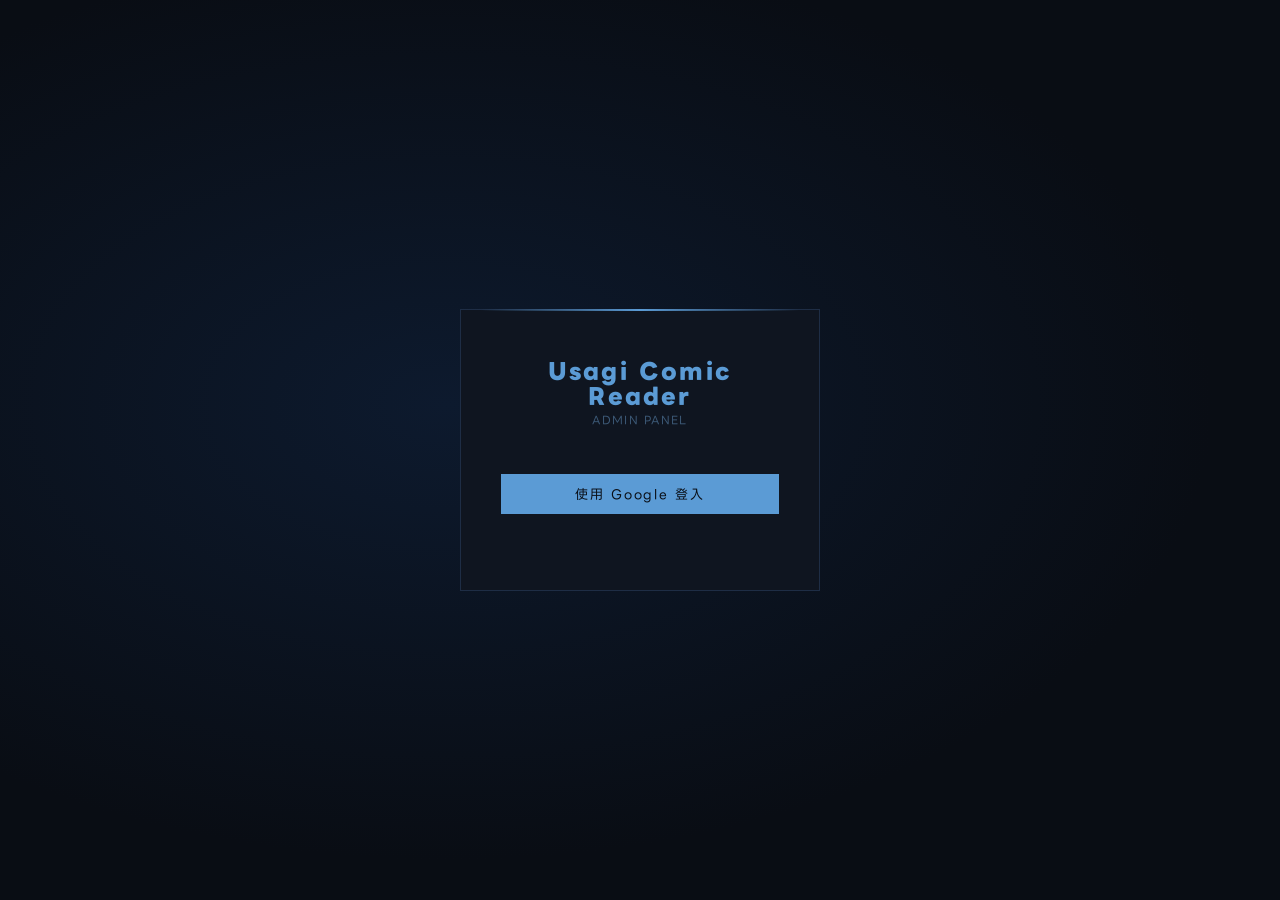
<file: tksk/sak7@dm.html>
<!DOCTYPE html>
<html lang="zh-TW">
<head>
<meta charset="UTF-8">
<meta name="viewport" content="width=device-width, initial-scale=1.0">
<title>Usagi Comic Reader</title>
<link href="https://fonts.googleapis.com/css2?family=LINE+Seed+JP:wght@100;400;700;800&display=swap" rel="stylesheet">
<link rel="stylesheet" href="common.css">
<style>
  /* 共用樣式在 common.css，這裡只放後台專用的 */

  /* ── ADMIN ── */
  .admin-inner { max-width: 860px; margin: 0 auto; padding: 32px 24px; }
  .admin-title { font-family: 'LINE Seed JP', sans-serif; font-size: 18px; font-weight: 800; color: var(--accent); margin-bottom: 28px; letter-spacing: 0.12em; }
  .admin-section { margin-bottom: 40px; }
  .admin-section-title { font-size: 11px; letter-spacing: 0.14em; color: var(--text3); margin-bottom: 16px; text-transform: uppercase; padding-bottom: 8px; border-bottom: 1px solid var(--border); }
  .field-row { display: flex; gap: 8px; margin-bottom: 10px; flex-wrap: wrap; }
  .field { flex: 1; min-width: 0; }
  .field label { display: block; font-size: 11px; color: var(--text3); margin-bottom: 4px; letter-spacing: 0.06em; }
  .field input, .field select, .field textarea { width: 100%; padding: 9px 12px; background: var(--bg3); border: 1px solid var(--border); color: var(--text); font-family: inherit; font-size: 13px; outline: none; transition: border-color 0.2s; }
  .field input:focus, .field select:focus, .field textarea:focus { border-color: var(--acc2); }
  .field textarea { min-height: 80px; resize: vertical; }
  select option { background: var(--bg3); }
  .btn-danger { background: transparent; color: var(--danger); border: 1px solid var(--danger); }
  .btn-danger:hover { background: var(--danger); color: #fff; }
  .btn-sm { padding: 5px 12px; font-size: 11px; }
  .work-list-item { border: 1px solid var(--border); background: var(--bg2); margin-bottom: 10px; overflow: hidden; }
  .work-list-header { display: flex; align-items: center; cursor: pointer; gap: 10px; }
  .work-list-header:hover { background: var(--bg3); }
  /* cover thumbnail in admin list */
  .work-list-cover { width: 48px; height: 48px; flex-shrink: 0; background: var(--bg3); overflow: hidden; display: flex; align-items: center; justify-content: center; }
  .work-list-cover img { width: 100%; height: 100%; object-fit: cover; }
  .work-list-cover-ph { font-size: 18px; color: var(--border); font-family: 'LINE Seed JP', sans-serif; }
  .work-list-toggle { padding: 14px 0 14px 14px; color: var(--text3); transition: transform 0.2s; font-size: 11px; }
  .work-list-toggle.open { transform: rotate(90deg); }
  .work-list-name { flex: 1; font-size: 14px; padding: 14px 0; }
  .work-list-type { font-size: 11px; color: var(--text3); letter-spacing: 0.06em; }
  .work-list-actions { display: flex; gap: 6px; padding: 0 14px; }
  .work-list-body { padding: 0 16px 16px; border-top: 1px solid var(--border); }

  .admin-work-tabs { display:flex; gap:8px; margin: 10px 0 12px; }
  .admin-work-tab { padding: 6px 12px; font-size: 11px; letter-spacing: 0.08em; cursor: pointer; border: 1px solid var(--border); background: var(--bg3); color: var(--text3); font-family: inherit; transition: all 0.2s; }
  .admin-work-tab:hover { border-color: var(--acc2); color: var(--text2); }
  .admin-work-tab.active { border-color: var(--accent); color: var(--accent); }
  .drag-handle { padding: 14px 6px 14px 10px; color: var(--text3); cursor: grab; user-select: none; }
  .work-list-item.dragging { opacity: 0.55; }
  .work-list-item.drag-over { outline: 1px dashed var(--acc2); }
  .chapter-edit-item { display: flex; align-items: center; gap: 8px; padding: 8px 0; border-bottom: 1px solid var(--bg3); }
  .chapter-edit-name { flex: 1; font-size: 13px; color: var(--text2); }
  .chapter-edit-count { font-size: 11px; color: var(--text3); }

  /* ── Markdown Editor ── */
  .md-toolbar { display: flex; gap: 4px; padding: 6px 0; flex-wrap: wrap; }
  .md-toolbar button { padding: 4px 10px; font-size: 12px; background: var(--bg); border: 1px solid var(--border); color: var(--text2); cursor: pointer; font-family: monospace; transition: all 0.2s; line-height: 1.4; }
  .md-toolbar button:hover { border-color: var(--acc2); color: var(--accent); }
  .md-preview-box { min-height: 120px; max-height: 400px; overflow-y: auto; padding: 12px; background: var(--bg); border: 1px solid var(--border); font-size: 14px; color: var(--text2); line-height: 1.9; }
  .md-preview-box:empty::before { content: '預覽區（輸入內容後即時顯示）'; color: var(--text3); font-size: 12px; }
  .md-preview-box h1 { font-size: 20px; font-weight: 800; color: var(--text); margin: 12px 0 8px; font-family: 'LINE Seed JP', sans-serif; }
  .md-preview-box h2 { font-size: 17px; font-weight: 800; color: var(--text); margin: 10px 0 6px; font-family: 'LINE Seed JP', sans-serif; }
  .md-preview-box h3 { font-size: 15px; font-weight: 700; color: var(--text); margin: 8px 0 4px; }
  .md-preview-box p { margin-bottom: 8px; }
  .md-preview-box strong { color: var(--text); }
  .md-preview-box em { font-style: italic; }
  .md-preview-box del { color: var(--text3); }
  .md-preview-box code { background: var(--bg3); padding: 2px 6px; font-family: monospace; font-size: 12px; color: var(--accent); border-radius: 2px; }
  .md-preview-box pre { background: var(--bg3); border: 1px solid var(--border); padding: 12px; margin: 8px 0; overflow-x: auto; border-radius: 2px; }
  .md-preview-box pre code { background: none; padding: 0; }
  .md-preview-box img { display: block; max-width: 100%; margin: 8px 0; border: 1px solid var(--border); }
  .md-preview-box hr { border: none; border-top: 1px solid var(--border); margin: 12px 0; }
  .md-preview-box ul, .md-preview-box ol { padding-left: 20px; margin-bottom: 8px; }
  .md-preview-box li { margin-bottom: 4px; }
  .md-preview-box .spoiler-img { margin: 8px 0; }   /* 爆雷其餘樣式在 common.css */
  a.nav-btn { text-decoration: none; }
</style>
</head>
<body>

<!-- ══ LOGIN ══ -->
<div id="page-login" class="page active">
  <div class="login-box">
    <div class="login-title">Usagi Comic Reader</div>
    <div class="login-sub">ADMIN PANEL</div>
    <button class="btn-login" onclick="doLogin(true)" style="margin-top:16px">使用 Google 登入</button>
    <div class="login-error" id="login-error"></div>
  </div>
</div>

<!-- ══ ADMIN ══ -->
<div id="page-admin" class="page">
  <nav class="site-nav">
    <div class="nav-logo">Usagi</div>
    <a class="nav-btn" href="index.html#library=manga" target="_blank">漫畫</a>
    <span class="nav-sep">·</span>
    <a class="nav-btn" href="index.html#library=illust" target="_blank">插圖</a>
    <span class="nav-sep">·</span>
    <button class="nav-btn active" onclick="showPage('admin')">管理</button>
    <button class="nav-btn" onclick="logout()" style="margin-left:auto">登出</button>
  </nav>
  <div class="admin-inner">
    <div class="admin-title">管 理 後 台</div>
    <div class="admin-section">
      <div class="admin-section-title" style="display:flex;align-items:center;justify-content:space-between">
        <span>作品管理</span>
        <button class="btn btn-primary btn-sm" onclick="openWorkModal()">+ 新增作品</button>
      </div>
      <div class="admin-work-tabs">
        <button class="admin-work-tab active" id="admin-tab-manga" onclick="setAdminWorkTab('manga')">漫畫</button>
        <button class="admin-work-tab" id="admin-tab-illust" onclick="setAdminWorkTab('illust')">插畫</button>
      </div>
      <div id="admin-work-list"></div>
    </div>
    <div class="admin-section">
      <div class="admin-section-title">資料備份</div>
      <div class="field-row">
        <button class="btn btn-secondary" onclick="exportData()">匯出 JSON</button>
        <button class="btn btn-secondary" onclick="document.getElementById('import-file').click()">匯入 JSON</button>
        <button class="btn btn-secondary" onclick="updateJSON()">更新JSON</button>
        <input type="file" id="import-file" accept=".json" style="display:none" onchange="importData(this)">
      </div>
      <div style="font-size:11px;color:var(--text3);margin-top:8px;line-height:1.8">編輯完要按「更新JSON」才會寫回 GitHub。建議定期匯出備份以防資料遺失。</div>
    </div>
  </div>
</div>

<!-- ══ MODAL: 新增/編輯作品 ══ -->
<div class="modal-overlay" id="modal-work">
  <div class="modal">
    <div class="modal-title" id="modal-work-title">新增作品</div>
    <div class="field-row">
      <div class="field"><label>作品標題</label><input type="text" id="m-work-title" placeholder="作品名稱"></div>
      <div class="field" style="max-width:120px">
        <label>分類</label>
        <select id="m-work-type" onchange="toggleReadMode()">
          <option value="manga">漫畫</option>
          <option value="illust">插圖</option>
        </select>
      </div>
    </div>
    <div class="field" id="read-mode-field">
      <label>閱讀方式</label>
      <select id="m-work-readmode">
        <option value="strip">條漫（垂直滾動）</option>
        <option value="paged">頁漫（從右至左翻頁）</option>
      </select>
    </div>
    <div class="field"><label>作品封面 URL（選填）</label><input type="text" id="m-work-cover" placeholder="https://..."></div>
    <div class="modal-actions">
      <button class="btn btn-secondary" onclick="closeModal('modal-work')">取消</button>
      <button class="btn btn-primary" onclick="saveWork()">儲存</button>
    </div>
  </div>
</div>

<!-- ══ MODAL: 新增/編輯漫畫話數 ══ -->
<div class="modal-overlay" id="modal-chapter">
  <div class="modal">
    <div class="modal-title" id="modal-chapter-title">新增話數</div>
    <div class="field"><label>話數標題</label><input type="text" id="m-ch-title" placeholder="例：第1話、番外篇"></div>
    <div class="field" style="margin-top:10px"><label>話數封面圖 URL（選填）</label><input type="text" id="m-ch-cover" placeholder="https://...（留空則用第一張圖）"></div>
	<div class="field" style="margin-top:10px">
  <label>閱讀模式（預設跟隨作品）</label>
  <select id="m-ch-readmode">
    <option value="">跟隨作品設定</option>
    <option value="strip">條漫</option>
    <option value="paged">頁漫</option>
  </select>
</div>
    <div style="margin-top:14px;margin-bottom:6px;font-size:11px;color:var(--text3);letter-spacing:0.06em">圖片 URL 列表（每行一張，<span style="color:var(--accent)">||URL||</span> = 爆雷圖片）</div>
    <div style="margin-bottom:6px"><button type="button" class="btn btn-secondary btn-sm" onclick="toggleChSpoiler()" title="將選取的 URL 加上/移除 || 爆雷標記">爆雷切換</button></div>
    <div class="field"><textarea id="m-ch-images" placeholder="https://example.com/p001.jpg&#10;||https://example.com/spoiler.jpg||&#10;https://example.com/p003.jpg" style="min-height:160px;font-family:monospace;font-size:12px"></textarea></div>
    <div class="field-row" style="margin-top:10px;align-items:center">
      <input type="file" id="m-ch-files" accept="image/*" multiple style="display:none" onchange="uploadPickedFiles(this,'m-ch-images','manga')">
      <button class="btn btn-secondary btn-sm" onclick="document.getElementById('m-ch-files').click()">從本機選圖並上傳</button>
      <div id="m-ch-upload-status" style="font-size:11px;color:var(--text3)"></div>
    </div>
    <div class="modal-actions">
      <button class="btn btn-secondary" onclick="closeModal('modal-chapter')">取消</button>
      <button class="btn btn-primary" onclick="saveChapter()">儲存</button>
    </div>
  </div>
</div>

<!-- ══ MODAL: 新增/編輯插圖貼文 ══ -->
<div class="modal-overlay" id="modal-post">
  <div class="modal">
    <div class="modal-title" id="modal-post-title">新增貼文</div>
    <div class="field"><label>貼文標題</label><input type="text" id="m-post-title" placeholder="這篇文章的標題"></div>
    <div class="field" style="margin-top:10px"><label>封面圖 URL（選填，留空自動用第一張圖）</label><input type="text" id="m-post-cover" placeholder="https://..."></div>
    
    <div style="margin-top:14px">
      <div style="font-size:11px;color:var(--text3);letter-spacing:0.06em;margin-bottom:2px">文章內文（支援 Markdown）</div>
      <div class="md-toolbar">
        <button type="button" title="粗體 **text**" onclick="insertMd('**','**')"><b>B</b></button>
        <button type="button" title="斜體 *text*" onclick="insertMd('*','*')"><i>I</i></button>
        <button type="button" title="刪除線 ~~text~~" onclick="insertMd('~~','~~')"><s>S</s></button>
        <button type="button" title="標題" onclick="insertMd('# ','')">H</button>
        <button type="button" title="行內程式碼" onclick="insertMd('\x60','\x60')">code</button>
        <button type="button" title="程式碼區塊" onclick="insertCodeBlock()">```</button>
        <button type="button" title="爆雷 ||text||" onclick="insertMd('||','||')">爆雷</button>
        <button type="button" title="清單" onclick="insertMd('- ','')">• list</button>
        <button type="button" title="分隔線" onclick="insertMdLine('---')">───</button>
      </div>
    </div>
    <div class="field"><textarea id="m-post-body" oninput="updatePostPreview()" placeholder="支援 Markdown 語法&#10;&#10;圖片 URL 單獨一行 → 顯示為圖片&#10;||URL|| → 爆雷圖片（點擊才顯示）&#10;||文字|| → 爆雷文字&#10;``` → 程式碼區塊" style="min-height:180px;line-height:1.8;font-family:monospace;font-size:12px"></textarea>
    <div class="field-row" style="margin-top:10px;align-items:center">
      <input type="file" id="m-post-files" accept="image/*" multiple style="display:none" onchange="uploadPickedFiles(this,'m-post-body','illust')">
      <button class="btn btn-secondary btn-sm" onclick="document.getElementById('m-post-files').click()">從本機選圖並上傳</button>
      <div id="m-post-upload-status" style="font-size:11px;color:var(--text3)"></div>
    </div></div>
    <div style="margin-top:12px">
      <div style="font-size:11px;color:var(--text3);letter-spacing:0.06em;margin-bottom:6px">即時預覽</div>
      <div class="md-preview-box" id="m-post-preview"></div>
    </div>
    <div class="modal-actions">
      <button class="btn btn-secondary" onclick="closeModal('modal-post')">取消</button>
      <button class="btn btn-primary" onclick="savePost()">儲存</button>
    </div>
  </div>
</div>

<div class="toast" id="toast"></div>

<script src="common.js"></script>
<script>
// AUTH_API、callApi、showPage、esc、toast、parseMd 等共用函式在 common.js
const UPLOAD_SITE_BASE = location.origin;
const REMIND = '（記得按「更新JSON」）';

// ══════════════════════════════════════════
// STATE
// ══════════════════════════════════════════
let STATE = {
  token: null,
  userEmail: null,
  works: [],
  loaded: false,     // data.json 是否成功載入；沒載入時禁止「更新JSON」，避免把線上資料蓋成空的
  dataSha: null,     // 載入時 data.json 的版本（GitHub blob sha），存檔時給 Worker 比對，防止蓋掉別處的修改
  editingWorkId: null,
  editingChapterId: null,
  editingWorkIdForChapter: null,
  editingPostId: null,
  editingPostWorkId: null,
  adminWorkTab: 'manga',
};

// ══════════════════════════════════════════
// INIT
// ══════════════════════════════════════════

async function init() {
  // ── 處理 Google 登入回傳的 token ──
  STATE.token = initToken('admin_auth_token');

  // ── 驗證 token + 確認 admin 身份（由 Worker 判斷，前端不寫死 email）──
  if (STATE.token) {
    var me = await callApi('/auth/me', STATE.token);
    if (!me.ok || !me.data) {
      STATE.token = null;
      localStorage.removeItem('admin_auth_token');
    } else if (!me.data.isAdmin) {
      STATE.token = null;
      localStorage.removeItem('admin_auth_token');
      document.getElementById('login-error').textContent = '此帳號沒有管理員權限';
    } else {
      STATE.userEmail = me.data.email;
    }
  }

  // ── 載入資料 ──
  if (STATE.token) {
    var res = await callApi('/api/data', STATE.token);
    if (res.status === 401) { logout(); return; }
    STATE.loaded = !!(res.ok && res.data && Array.isArray(res.data.works));
    if (STATE.loaded) {
      STATE.works = res.data.works;
      STATE.dataSha = res.data.sha || null;
    } else {
      toast('資料載入失敗：' + apiErrorText(res) + '，已停用「更新JSON」', 'error');
    }
    showPage('admin');
    renderAdmin();
  }

  document.querySelectorAll('.modal-overlay').forEach(o => {
    o.addEventListener('click', e => { if (e.target === o) o.classList.remove('open'); });
  });
}

// ══════════════════════════════════════════
// AUTH
// ══════════════════════════════════════════
function logout() {
  STATE.token = null;
  STATE.userEmail = null;
  STATE.works = [];
  STATE.loaded = false;
  STATE.dataSha = null;
  localStorage.removeItem('admin_auth_token');
  showPage('login');
}

// ══════════════════════════════════════════
// ADMIN
// ══════════════════════════════════════════

function setAdminWorkTab(t) {
  STATE.adminWorkTab = t;
  const a = document.getElementById('admin-tab-manga');
  const b = document.getElementById('admin-tab-illust');
  if (a) a.classList.toggle('active', t === 'manga');
  if (b) b.classList.toggle('active', t === 'illust');
  renderAdmin();
}

function reorderWorksWithinType(type, orderedIds) {
  const idxs = [];
  const byId = {};
  STATE.works.forEach((w, i) => { if (w.type === type) { idxs.push(i); byId[w.id] = w; } });
  const next = orderedIds.map(id => byId[id]).filter(Boolean);
  if (next.length !== idxs.length) return;
  for (let i = 0; i < idxs.length; i++) STATE.works[idxs[i]] = next[i];
}

function setupWorkDnD() {
  const list = document.getElementById('admin-work-list');
  if (!list) return;

  let draggingId = null;

  const items = list.querySelectorAll('.work-list-item');
  for (let i = 0; i < items.length; i++) {
    const item = items[i];
    const id = item.getAttribute('data-work-id');
    const handle = item.querySelector('.drag-handle');
    if (!id || !handle) continue;

    handle.setAttribute('draggable', 'true');

    handle.addEventListener('dragstart', (e) => {
      draggingId = id;
      item.classList.add('dragging');
      try { e.dataTransfer.setData('text/plain', id); } catch(err) {}
      e.dataTransfer.effectAllowed = 'move';
    });

    handle.addEventListener('dragend', () => {
      draggingId = null;
      item.classList.remove('dragging');
      const all = list.querySelectorAll('.work-list-item');
      for (let k = 0; k < all.length; k++) all[k].classList.remove('drag-over', 'dragging');
    });

    item.addEventListener('dragover', (e) => {
      e.preventDefault();
      if (!draggingId || draggingId === id) return;
      item.classList.add('drag-over');
      e.dataTransfer.dropEffect = 'move';
    });

    item.addEventListener('dragleave', () => item.classList.remove('drag-over'));

    item.addEventListener('drop', (e) => {
      e.preventDefault();
      item.classList.remove('drag-over');

      const fromId = draggingId || (() => { try { return e.dataTransfer.getData('text/plain'); } catch(err) { return ''; } })();
      const toId = id;
      if (!fromId || !toId || fromId === toId) return;

      const type = STATE.adminWorkTab || 'manga';
      const cur = STATE.works.filter(w => w.type === type).map(w => w.id);
      const fromIdx = cur.indexOf(fromId);
      const toIdx = cur.indexOf(toId);
      if (fromIdx < 0 || toIdx < 0) return;

      cur.splice(fromIdx, 1);
      cur.splice(toIdx, 0, fromId);

      reorderWorksWithinType(type, cur);
      renderAdmin();
      toast('已調整順序' + REMIND);
    });
  }
}

function renderAdmin() {
  const el = document.getElementById('admin-work-list');
  if (!STATE.loaded) { el.innerHTML = '<div class="empty-hint">資料載入失敗，請重新整理（錯誤原因見右下角訊息）</div>'; return; }
  const t = STATE.adminWorkTab || 'manga';
  const list = STATE.works.filter(w => w.type === t);
  if (!list.length) { el.innerHTML = '<div class="empty-hint">尚無作品（可按右上「新增作品」建立）</div>'; return; }
  el.innerHTML = list.map(w => {
    const isManga = w.type === 'manga';
    const coverHtml = w.cover
      ? `<img src="${esc(imgUrl(w.cover))}" loading="lazy">`
      : `<div class="work-list-cover-ph">${esc(firstChar(w.title))}</div>`;
    return `
    <div class="work-list-item" data-work-id="${w.id}">
      <div class="work-list-header" onclick="toggleWorkExpand('${w.id}')">
        <div class="work-list-toggle" id="arrow-${w.id}">▶</div>
        <div class="drag-handle" title="拖曳排序">≡</div>
        <div class="work-list-cover">${coverHtml}</div>
        <span class="work-list-name">${esc(w.title)}</span>
        <span class="work-list-type">${isManga ? (w.readMode === 'paged' ? '頁漫' : '條漫') : '插圖'}</span>
        <div class="work-list-actions">
          <button class="btn btn-secondary btn-sm" onclick="event.stopPropagation();openWorkModal('${w.id}')">編輯</button>
          <button class="btn btn-danger btn-sm" onclick="event.stopPropagation();deleteWork('${w.id}')">刪除</button>
        </div>
      </div>
      <div class="work-list-body" id="work-body-${w.id}" style="display:none">
        <div style="padding:12px 0 8px;display:flex;justify-content:flex-end">
          ${isManga
            ? `<button class="btn btn-primary btn-sm" onclick="openChapterModal('${w.id}')">+ 新增話數</button>`
            : `<button class="btn btn-primary btn-sm" onclick="openPostModal('${w.id}')">+ 新增貼文</button>`}
        </div>
        ${(w.chapters||[]).map((c,i) => {
          // 縮圖：漫畫用話數封面，沒有就用第一張圖；插圖用第一張圖（去掉 || 爆雷標記）
          const thumb = splitSpoiler((isManga && c.cover) || (c.images && c.images[0]) || '').url;
          const name = isManga ? c.title : (c.title || (c.caption||'').split('\n')[0].slice(0,30) || '（未命名）');
          const edit = isManga ? 'openChapterModal' : 'openPostModal';
          return `
          <div class="chapter-edit-item">
            ${thumb ? `<img src="${esc(imgUrl(thumb))}" loading="lazy" style="width:36px;height:36px;object-fit:cover;border:1px solid var(--border);flex-shrink:0">` : ''}
            <span class="chapter-edit-name">${String(i+1).padStart(2,'0')}. ${esc(name)}</span>
            <span class="chapter-edit-count">${(c.images||[]).length} 張</span>
            <button class="btn btn-secondary btn-sm" onclick="${edit}('${w.id}','${c.id}')">編輯</button>
            <button class="btn btn-danger btn-sm" onclick="deleteChapter('${w.id}','${c.id}')">刪</button>
          </div>`;
        }).join('')}
        ${!(w.chapters||[]).length ? '<div style="font-size:12px;color:var(--text3);padding:8px 0">尚無內容</div>' : ''}
      </div>
    </div>`
  }).join('');
  setupWorkDnD();
}

function toggleWorkExpand(id) {
  const body = document.getElementById('work-body-' + id);
  const arrow = document.getElementById('arrow-' + id);
  const open = body.style.display === 'none';
  body.style.display = open ? '' : 'none';
  arrow.classList.toggle('open', open);
}

// ── Work CRUD ──
// id 有值 = 編輯，沒值 = 新增
function openWorkModal(id) {
  const w = id ? STATE.works.find(x => x.id === id) : {};
  STATE.editingWorkId = id || null;
  document.getElementById('modal-work-title').textContent = id ? '編輯作品' : '新增作品';
  document.getElementById('m-work-title').value = w.title || '';
  document.getElementById('m-work-type').value = w.type || 'manga';
  document.getElementById('m-work-readmode').value = w.readMode || 'strip';
  document.getElementById('m-work-cover').value = w.cover || '';
  toggleReadMode();
  openModal('modal-work');
}
function toggleReadMode() {
  document.getElementById('read-mode-field').style.display =
    document.getElementById('m-work-type').value === 'illust' ? 'none' : '';
}
function saveWork() {
  const title = document.getElementById('m-work-title').value.trim();
  if (!title) { toast('請輸入標題', 'error'); return; }
  const type = document.getElementById('m-work-type').value;
  const cover = document.getElementById('m-work-cover').value.trim();
  const readMode = type === 'manga' ? document.getElementById('m-work-readmode').value : null;
  if (STATE.editingWorkId) {
    const w = STATE.works.find(x => x.id === STATE.editingWorkId);
    w.title = title; w.type = type; w.cover = cover; w.readMode = readMode;
  } else {
    STATE.works.push({ id: uid(), title, type, cover, readMode, chapters: [] });
  }
  closeModal('modal-work'); renderAdmin(); toast('已儲存' + REMIND);
}
function deleteWork(id) {
  if (!confirm('確定刪除此作品及所有內容？')) return;
  STATE.works = STATE.works.filter(x => x.id !== id);
  renderAdmin(); toast('已刪除' + REMIND);
}

// ── Manga Chapter CRUD ──
// chapterId 有值 = 編輯，沒值 = 新增
function openChapterModal(workId, chapterId) {
  const w = STATE.works.find(x => x.id === workId);
  const c = chapterId ? w.chapters.find(x => x.id === chapterId) : {};
  STATE.editingWorkIdForChapter = workId;
  STATE.editingChapterId = chapterId || null;
  document.getElementById('modal-chapter-title').textContent = chapterId ? '編輯話數' : '新增話數';
  document.getElementById('m-ch-title').value = c.title || '';
  document.getElementById('m-ch-cover').value = c.cover || '';
  document.getElementById('m-ch-readmode').value = c.readMode || '';
  document.getElementById('m-ch-images').value = (c.images||[]).join('\n');
  openModal('modal-chapter');
}
function saveChapter() {
  const title = document.getElementById('m-ch-title').value.trim();
  if (!title) { toast('請輸入標題', 'error'); return; }
  const readMode = document.getElementById('m-ch-readmode').value || null;
  const cover = document.getElementById('m-ch-cover').value.trim();
  const images = document.getElementById('m-ch-images').value.split('\n').map(s => s.trim()).filter(Boolean);
  const w = STATE.works.find(x => x.id === STATE.editingWorkIdForChapter);
  if (STATE.editingChapterId) {
    const c = w.chapters.find(x => x.id === STATE.editingChapterId);
    c.title = title; c.cover = cover; c.images = images; c.readMode = readMode;
  } else {
    w.chapters.push({ id: uid(), title, cover, images, readMode });
  }
  closeModal('modal-chapter'); renderAdmin(); toast('已儲存' + REMIND);
}
function deleteChapter(workId, chapterId) {
  if (!confirm('確定刪除？')) return;
  const w = STATE.works.find(x => x.id === workId);
  w.chapters = w.chapters.filter(x => x.id !== chapterId);
  renderAdmin(); toast('已刪除' + REMIND);
}

// ── Illust Post CRUD ──
// postId 有值 = 編輯，沒值 = 新增
function openPostModal(workId, postId) {
  const w = STATE.works.find(x => x.id === workId);
  const p = postId ? w.chapters.find(x => x.id === postId) : {};
  STATE.editingPostWorkId = workId;
  STATE.editingPostId = postId || null;
  document.getElementById('modal-post-title').textContent = postId ? '編輯貼文' : '新增貼文';
  document.getElementById('m-post-title').value = p.title || '';
  document.getElementById('m-post-cover').value = p.cover || '';
  document.getElementById('m-post-body').value = p.body || p.caption || '';
  updatePostPreview();
  openModal('modal-post');
}
function savePost() {
  const title = document.getElementById('m-post-title').value.trim();
  const coverInput = document.getElementById('m-post-cover').value.trim();
  const body = document.getElementById('m-post-body').value;

  // 圖片判斷跟 parseMd 用同一條規則（common.js 的 mdImageLine）
  const bodyImages = body.split('\n').map(mdImageLine).filter(Boolean).map(function(img){ return img.url; });
  const cover = coverInput || (bodyImages[0] || '');

  if (!bodyImages.length && !body.trim()) { toast('請輸入圖片或文字內容', 'error'); return; }

  const w = STATE.works.find(x => x.id === STATE.editingPostWorkId);
  const postData = { title, cover, images: bodyImages, body, caption: '' };

  if (STATE.editingPostId) {
    const p = w.chapters.find(x => x.id === STATE.editingPostId);
    Object.assign(p, postData);
  } else {
    w.chapters.push({ id: uid(), ...postData });
  }

  closeModal('modal-post'); renderAdmin(); toast('已儲存' + REMIND);
}

// ── Backup ──
function exportData() {
  const blob = new Blob([JSON.stringify({ version: 1, works: STATE.works }, null, 2)], { type: 'application/json' });
  const a = document.createElement('a');
  a.href = URL.createObjectURL(blob);
  a.download = 'data.json';
  a.click();
  toast('已匯出');
}

// 寫回 GitHub：帶上載入時的版本 sha，Worker 發現線上版本不同會回 409，不會蓋掉別處的修改
async function updateJSON() {
  if (!STATE.loaded) { toast('資料沒有成功載入，為避免把 data.json 蓋成空的，已停用更新；請重新整理', 'error'); return; }
  const res = await callApi('/saveData', STATE.token, {
    method: 'POST',
    headers: { 'Content-Type': 'application/json' },
    body: JSON.stringify({ version: 1, works: STATE.works, sha: STATE.dataSha })
  });
  if (res.ok) {
    STATE.dataSha = (res.data && res.data.sha) || null;
    toast('已更新 data.json');
  } else if (res.status === 409) {
    toast('data.json 在別處被改過（例如直接在 GitHub 編輯），請先匯出備份再重新整理', 'error');
  } else {
    toast('更新 data.json 失敗：' + apiErrorText(res), 'error');
  }
}

function importData(input) {
  const file = input.files[0]; if (!file) return;
  const r = new FileReader();
  r.onload = e => {
    try {
      const d = JSON.parse(e.target.result);
      if (d.works) STATE.works = d.works;
      renderAdmin(); toast('已匯入' + REMIND);
    } catch { toast('JSON 格式錯誤', 'error'); }
  };
  r.readAsText(file);
  input.value = '';
}

// ══════════════════════════════════════════
// UTILS
// ══════════════════════════════════════════
function uid() { return Math.random().toString(36).slice(2,10) + Date.now().toString(36); }
function openModal(id) { document.getElementById(id).classList.add('open'); }
function closeModal(id) { document.getElementById(id).classList.remove('open'); }

// ══════════════════════════════════════════
// MARKDOWN EDITOR（parseMd 在 common.js，跟前台同一套）
// ══════════════════════════════════════════
function insertMd(before, after) {
  var ta = document.getElementById('m-post-body');
  var start = ta.selectionStart;
  var end = ta.selectionEnd;
  var val = ta.value;
  var selected = val.substring(start, end);
  var replacement = before + selected + after;
  ta.value = val.substring(0, start) + replacement + val.substring(end);
  ta.focus();
  var newStart = start + before.length;
  var newEnd = newStart + selected.length;
  ta.setSelectionRange(newStart, newEnd);
  updatePostPreview();
}

function insertMdLine(text) {
  var ta = document.getElementById('m-post-body');
  var start = ta.selectionStart;
  var val = ta.value;
  var before = val.substring(0, start);
  var after = val.substring(start);
  var prefix = (before.length && before.charAt(before.length - 1) !== '\n') ? '\n' : '';
  var suffix = (after.length && after.charAt(0) !== '\n') ? '\n' : '';
  var insert = prefix + text + suffix;
  ta.value = before + insert + after;
  ta.focus();
  var pos = start + insert.length;
  ta.setSelectionRange(pos, pos);
  updatePostPreview();
}

function insertCodeBlock() {
  var ta = document.getElementById('m-post-body');
  var start = ta.selectionStart;
  var end = ta.selectionEnd;
  var val = ta.value;
  var selected = val.substring(start, end);
  var replacement = '```\n' + selected + '\n```';
  ta.value = val.substring(0, start) + replacement + val.substring(end);
  ta.focus();
  var pos = start + 4;
  ta.setSelectionRange(pos, pos + selected.length);
  updatePostPreview();
}

function updatePostPreview() {
  var body = document.getElementById('m-post-body').value;
  var preview = document.getElementById('m-post-preview');
  if (preview) preview.innerHTML = parseMd(body);
}

function toggleChSpoiler() {
  var ta = document.getElementById('m-ch-images');
  var start = ta.selectionStart;
  var end = ta.selectionEnd;
  var val = ta.value;
  // expand selection to full lines
  while (start > 0 && val.charAt(start - 1) !== '\n') start--;
  while (end < val.length && val.charAt(end) !== '\n') end++;
  var selected = val.substring(start, end);
  var lines = selected.split('\n');
  var toggled = lines.map(function(line) {
    var t = line.trim();
    if (!t) return line;
    var sp = splitSpoiler(t);
    return sp.spoiler ? sp.url : '||' + t + '||';
  });
  ta.value = val.substring(0, start) + toggled.join('\n') + val.substring(end);
  ta.focus();
  ta.setSelectionRange(start, start + toggled.join('\n').length);
}

init();

// ══════════════════════════════════════════
// FILE UPLOAD (local -> Worker -> GitHub -> URL)
// ══════════════════════════════════════════
async function uploadPickedFiles(inp, targetId, kind) {
  const files = Array.prototype.slice.call(inp.files || []);
  inp.value = '';
  if (!files.length) return;

  const statusId = targetId === 'm-ch-images' ? 'm-ch-upload-status' : 'm-post-upload-status';
  const statusEl = document.getElementById(statusId);
  statusEl.textContent = '上傳中…';

  let ok = 0;
  for (let i = 0; i < files.length; i++) {
    const f = files[i];
    try {
      const url = await uploadOneFile(f, kind);
      appendLine(targetId, url);
      ok++;
      statusEl.textContent = '已上傳 ' + ok + ' / ' + files.length;
    } catch (e) {
      statusEl.textContent = '上傳失敗：' + (e && e.message ? e.message : e);
      toast('上傳失敗：' + f.name, 'error');
      return;
    }
  }
  statusEl.textContent = '完成';
  toast('已上傳 ' + ok + ' 張', 'success');
}

function appendLine(targetId, line) {
  const el = document.getElementById(targetId);
  const cur = el.value.trim();
  el.value = cur ? (cur + '\n' + line) : line;
}

async function uploadOneFile(file, kind) {
  const fd = new FormData();
  fd.append('file', file, file.name);
  fd.append('kind', kind);
  fd.append('site', UPLOAD_SITE_BASE);

  // 不要自己設 Content-Type，讓瀏覽器幫 FormData 產生 boundary
  const res = await callApi('/upload', STATE.token, { method: 'POST', body: fd });
  if (!res.ok) throw new Error(apiErrorText(res));
  if (!res.data || !res.data.url) throw new Error('NO_URL');
  return res.data.url;
}

</script>
</body>
</html>
</file>
<file: tksk/common.css>
/* ══════════════════════════════════════════
   common.css — index.html 與 sak7@dm.html 共用樣式
   （兩頁原本各寫一份、內容完全相同的部分）
   ══════════════════════════════════════════ */
:root {
  --bg:     #090d14;
  --bg2:    #0f1520;
  --bg3:    #161e2e;
  --border: #1e2d45;
  --accent: #5b9bd5;
  --acc2:   #3a72a8;
  --text:   #d4e4f7;
  --text2:  #7a9fc0;
  --text3:  #3d5a78;
  --danger: #c4614a;
}
* { box-sizing: border-box; margin: 0; padding: 0; }
body { background: var(--bg); color: var(--text); font-family: 'LINE Seed JP', sans-serif; min-height: 100vh; overflow-x: hidden; }
::-webkit-scrollbar { width: 4px; }
::-webkit-scrollbar-track { background: var(--bg); }
::-webkit-scrollbar-thumb { background: var(--border); border-radius: 2px; }

/* ── PAGES ── */
.page { display: none; min-height: 100vh; }
.page.active { display: block; }
#page-login { align-items: center; justify-content: center; min-height: 100vh; background: radial-gradient(ellipse at 35% 45%, #0d1a2e 0%, #090d14 65%); }
#page-login.active { display: flex; }

/* ── LOGIN ── */
.login-box { width: 360px; padding: 48px 40px; border: 1px solid var(--border); background: var(--bg2); position: relative; }
.login-box::before { content: ''; position: absolute; top: -1px; left: 20px; right: 20px; height: 2px; background: linear-gradient(90deg, transparent, var(--accent), transparent); }
.login-title { font-family: 'LINE Seed JP', sans-serif; font-size: 22px; font-weight: 800; letter-spacing: 0.1em; color: var(--accent); margin-bottom: 6px; text-align: center; }
.login-sub { text-align: center; color: var(--text3); font-size: 11px; letter-spacing: 0.12em; margin-bottom: 32px; }
.btn-login { width: 100%; padding: 13px; background: var(--accent); color: #090d14; border: none; cursor: pointer; font-family: 'LINE Seed JP', sans-serif; font-size: 13px; font-weight: 500; letter-spacing: 0.15em; transition: background 0.2s; }
.btn-login:hover { background: #7ab3e0; }
.login-error { color: var(--danger); font-size: 12px; text-align: center; margin-top: 10px; min-height: 18px; }

/* ── NAV ── */
.site-nav { position: sticky; top: 0; z-index: 100; background: rgba(9,13,20,0.97); backdrop-filter: blur(8px); border-bottom: 1px solid var(--border); display: flex; align-items: center; padding: 0 24px; height: 56px; gap: 0; }
.nav-logo { font-family: 'LINE Seed JP', sans-serif; font-weight: 800; font-size: 17px; color: var(--accent); letter-spacing: 0.1em; cursor: pointer; margin-right: auto; }
.nav-btn { padding: 6px 14px; font-size: 12px; letter-spacing: 0.08em; color: var(--text3); cursor: pointer; border: none; background: none; font-family: inherit; transition: color 0.2s; }
.nav-btn:hover { color: var(--accent); }
.nav-btn.active { color: var(--accent); }
.nav-sep { color: var(--border); margin: 0 2px; font-size: 11px; }

.empty-hint { color: var(--text3); font-size: 13px; text-align: center; padding: 48px 0; border: 1px dashed var(--border); letter-spacing: 0.05em; }

/* ── BUTTON ── */
.btn { padding: 9px 20px; font-size: 12px; letter-spacing: 0.08em; cursor: pointer; font-family: inherit; border: none; transition: all 0.2s; }
.btn-primary { background: var(--accent); color: #090d14; }
.btn-primary:hover { background: #7ab3e0; }
.btn-secondary { background: var(--bg3); color: var(--text2); border: 1px solid var(--border); }
.btn-secondary:hover { border-color: var(--acc2); color: var(--text); }

/* ── TOAST ── */
.toast { position: fixed; bottom: 24px; right: 24px; z-index: 9999; background: var(--bg3); border: 1px solid var(--border); color: var(--text); padding: 12px 20px; font-size: 13px; opacity: 0; transform: translateY(8px); transition: all 0.3s; pointer-events: none; letter-spacing: 0.05em; }
.toast.show { opacity: 1; transform: translateY(0); }
.toast.success { border-color: var(--accent); }
.toast.error { border-color: var(--danger); }

/* ── MODAL ── */
.modal-overlay { position: fixed; inset: 0; z-index: 500; background: rgba(0,0,0,0.75); backdrop-filter: blur(4px); display: none; align-items: center; justify-content: center; padding: 24px; }
.modal-overlay.open { display: flex; }
.modal { background: var(--bg2); border: 1px solid var(--border); width: 100%; max-width: 600px; max-height: 85vh; overflow-y: auto; padding: 32px; }
.modal-title { font-family: 'LINE Seed JP', sans-serif; font-size: 18px; font-weight: 800; color: var(--accent); margin-bottom: 24px; letter-spacing: 0.08em; }
.modal-actions { display: flex; gap: 8px; justify-content: flex-end; margin-top: 24px; }

/* ── Spoiler（parseMd 產生；前台閱讀與後台預覽共用）── */
.spoiler-text { background: var(--text3); color: transparent; cursor: pointer; padding: 2px 6px; border-radius: 2px; user-select: none; transition: all 0.2s; }
.spoiler-text.revealed { color: var(--text); background: var(--bg3); }
.spoiler-img { position: relative; cursor: pointer; overflow: hidden; }
.spoiler-img img { filter: blur(20px) brightness(0.5); transition: filter 0.3s; }
.spoiler-img.revealed img { filter: none; }
.spoiler-img .spoiler-cover { position: absolute; inset: 0; display: flex; align-items: center; justify-content: center; background: rgba(0,0,0,0.4); color: var(--text3); font-size: 13px; letter-spacing: 0.1em; transition: opacity 0.3s; }
.spoiler-img.revealed .spoiler-cover { opacity: 0; pointer-events: none; }
</file>
